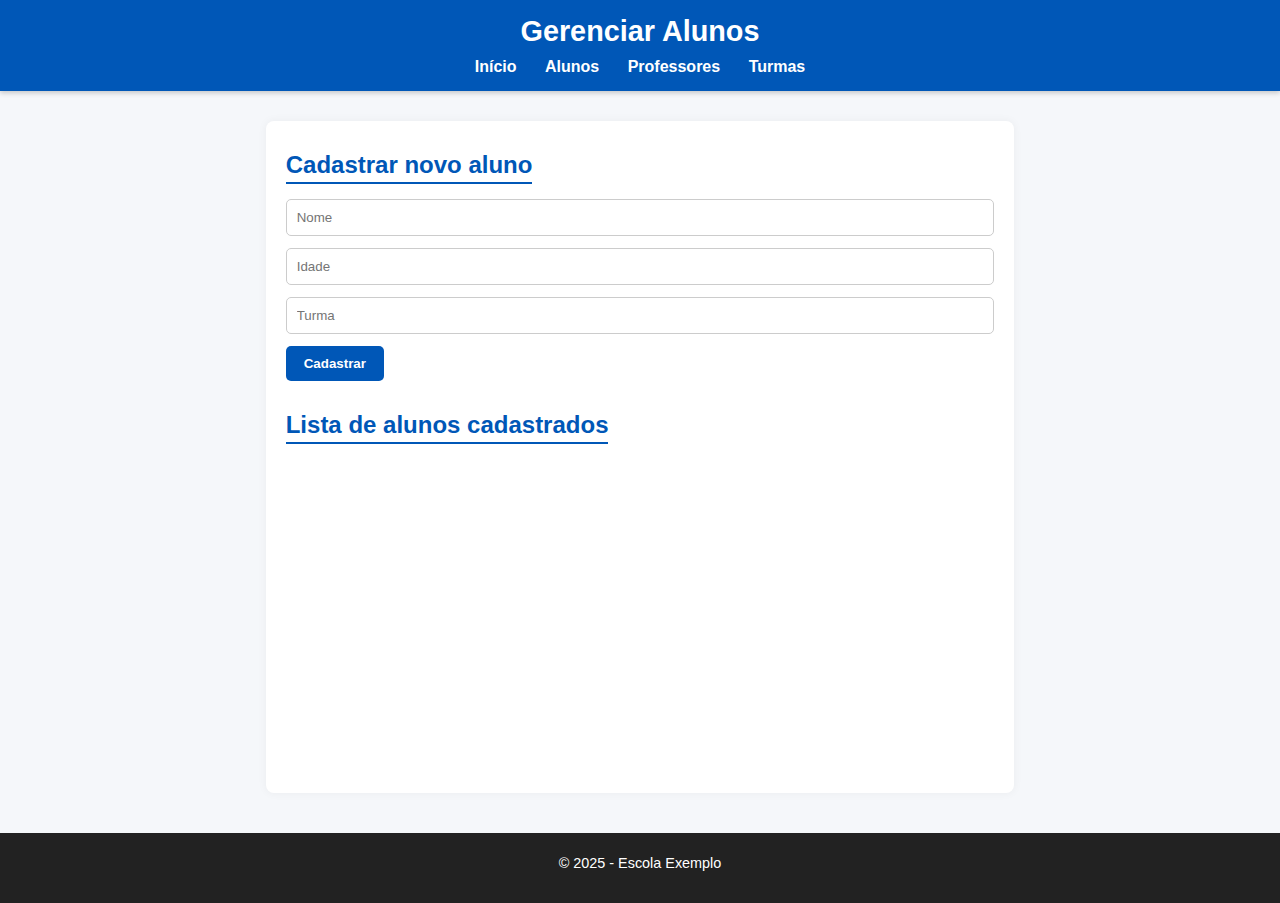
<file: alunos.html>
<!DOCTYPE html>
<html lang="pt-BR">
<head>
    <meta charset="UTF-8">
    <meta name="viewport" content="width=device-width, initial-scale=1.0">
    <title>Alunos - Sistema Escolar</title>
    <link rel="stylesheet" href="style.css">
</head>
<body>
    <header>
        <h1>Gerenciar Alunos</h1>
        <nav>
            <a href="index.html">Início</a>
            <a href="alunos.html">Alunos</a>
            <a href="professores.html">Professores</a>
            <a href="turmas.html">Turmas</a>
        </nav>
    </header>

    <main>
        <h2>Cadastrar novo aluno</h2>
        <form action="backend/cadastro_aluno.php" method="POST">
            <input type="text" name="nome" placeholder="Nome" required>
            <input type="number" name="idade" placeholder="Idade" required>
            <input type="text" name="turma" placeholder="Turma" required>
            <button type="submit">Cadastrar</button>
        </form>

        <h2>Lista de alunos cadastrados</h2>
        <iframe src="backend/lista_aluno.php" style="width:100%; height:300px; border:none;"></iframe>
    </main>

    <footer>
        <p>&copy; 2025 - Escola Exemplo</p>
    </footer>
</body>
</html>
</file>
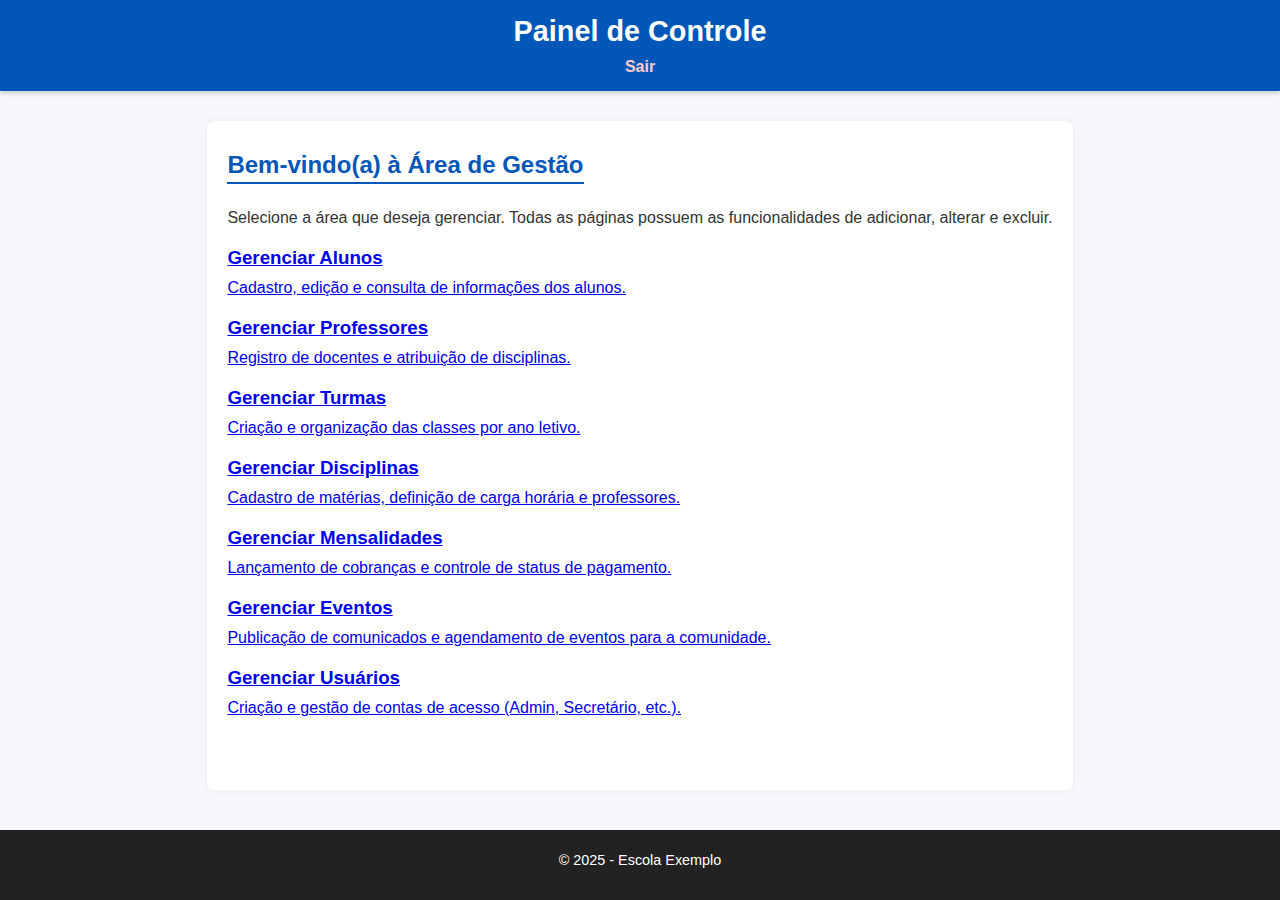
<file: dashboard.html>
<!DOCTYPE html>
<html lang="pt-BR">
<head>
    <meta charset="UTF-8">
    <meta name="viewport" content="width=device-width, initial-scale=1.0">
    <title>Dashboard - Menu Principal</title>
    <link rel="stylesheet" href="style.css">
</head>
<body>
    <header>
        <h1>Painel de Controle</h1>
        <nav>
            <a href="backend/logout.php" style="color: #ffcccc;">Sair</a> 
        </nav>
    </header>

    <main>
        <h2>Bem-vindo(a) à Área de Gestão</h2>
        <p>Selecione a área que deseja gerenciar. Todas as páginas possuem as funcionalidades de adicionar, alterar e excluir.</p>

        <!-- GRID DE BOTÕES -->
        <div class="dashboard-grid">
            
            <!-- Botão 1: Gerenciar Alunos -->
            <a href="alunos.html" class="dashboard-card">
                <h3>Gerenciar Alunos</h3>
                <p>Cadastro, edição e consulta de informações dos alunos.</p>
            </a>

            <!-- Botão 2: Gerenciar Professores -->
            <a href="professores.html" class="dashboard-card">
                <h3>Gerenciar Professores</h3>
                <p>Registro de docentes e atribuição de disciplinas.</p>
            </a>

            <!-- Botão 3: Gerenciar Turmas -->
            <a href="turmas.html" class="dashboard-card">
                <h3>Gerenciar Turmas</h3>
                <p>Criação e organização das classes por ano letivo.</p>
            </a>

            <!-- Botão 4: Gerenciar Disciplinas -->
            <a href="disciplinas.html" class="dashboard-card">
                <h3>Gerenciar Disciplinas</h3>
                <p>Cadastro de matérias, definição de carga horária e professores.</p>
            </a>

            <!-- Botão 5: Gerenciar Mensalidades -->
            <a href="mensalidades.html" class="dashboard-card">
                <h3>Gerenciar Mensalidades</h3>
                <p>Lançamento de cobranças e controle de status de pagamento.</p>
            </a>

             <!-- Botão 6: Gerenciar Eventos -->
            <a href="eventos.html" class="dashboard-card">
                <h3>Gerenciar Eventos</h3>
                <p>Publicação de comunicados e agendamento de eventos para a comunidade.</p>
            </a>
            
            <!-- Botão 7: Gerenciar Usuários (Apenas Admin) -->
            <a href="usuarios.html" class="dashboard-card">
                <h3>Gerenciar Usuários</h3>
                <p>Criação e gestão de contas de acesso (Admin, Secretário, etc.).</p>
            </a>
        </div>
    </main>

    <footer>
        <p>&copy; 2025 - Escola Exemplo</p>
    </footer>
</body>
</html>
</file>
<file: style.css>
/* ====== ESTILO GERAL ====== */
* {
    margin: 0;
    padding: 0;
    box-sizing: border-box;
}

body {
    font-family: "Segoe UI", Arial, sans-serif;
    background-color: #f5f7fa;
    color: #333;
    min-height: 100vh;
    display: flex;
    flex-direction: column;
}

/* ====== CABEÇALHO ====== */
header {
    background-color: #0057b7;
    color: white;
    padding: 15px 0;
    text-align: center;
    box-shadow: 0 2px 5px rgba(0, 0, 0, 0.2);
}

header h1 {
    margin-bottom: 10px;
    font-size: 1.8em;
}

nav a {
    color: white;
    text-decoration: none;
    margin: 0 12px;
    font-weight: 600;
    transition: color 0.2s;
}

nav a:hover {
    color: #cce1ff;
}

/* ====== CONTEÚDO PRINCIPAL ====== */
main {
    flex: 1;
    padding: 30px 20px;
    max-width: 900px;
    margin: 0 auto;
    background: white;
    border-radius: 8px;
    box-shadow: 0 0 10px rgba(0,0,0,0.05);
    margin-top: 30px;
}

h2 {
    color: #0057b7;
    margin-bottom: 15px;
    border-bottom: 2px solid #0057b7;
    display: inline-block;
    padding-bottom: 3px;
}

p {
    margin: 10px 0 20px;
}

/* ====== FORMULÁRIOS ====== */
form {
    margin-bottom: 30px;
}

input, select {
    width: 100%;
    padding: 10px;
    margin-bottom: 12px;
    border: 1px solid #ccc;
    border-radius: 5px;
    outline: none;
    transition: 0.2s;
}

input:focus, select:focus {
    border-color: #0057b7;
    box-shadow: 0 0 5px rgba(0, 87, 183, 0.2);
}

button {
    background-color: #0057b7;
    color: white;
    border: none;
    padding: 10px 18px;
    border-radius: 5px;
    font-weight: bold;
    cursor: pointer;
    transition: background 0.2s;
}

button:hover {
    background-color: #00459a;
}

/* ====== TABELAS ====== */
table {
    width: 100%;
    border-collapse: collapse;
    margin-top: 20px;
}

th, td {
    border: 1px solid #ddd;
    padding: 10px;
    text-align: center;
}

th {
    background-color: #0057b7;
    color: white;
}

tr:nth-child(even) {
    background-color: #f2f2f2;
}

/* ====== RODAPÉ ====== */
footer {
    background-color: #222;
    color: white;
    text-align: center;
    padding: 12px;
    font-size: 0.9em;
    margin-top: 40px;
}

/* Estilo específico para a tela de Login */
.login-container {
    max-width: 400px; /* Tamanho menor para a tela de login */
    margin: 50px auto; /* Centraliza verticalmente e horizontalmente */
    padding: 30px;
    background: white;
    border-radius: 10px;
    box-shadow: 0 4px 15px rgba(0, 0, 0, 0.1);
}

.login-container h2 {
    text-align: center;
    border-bottom: none;
    margin-bottom: 25px;
}
</file>
